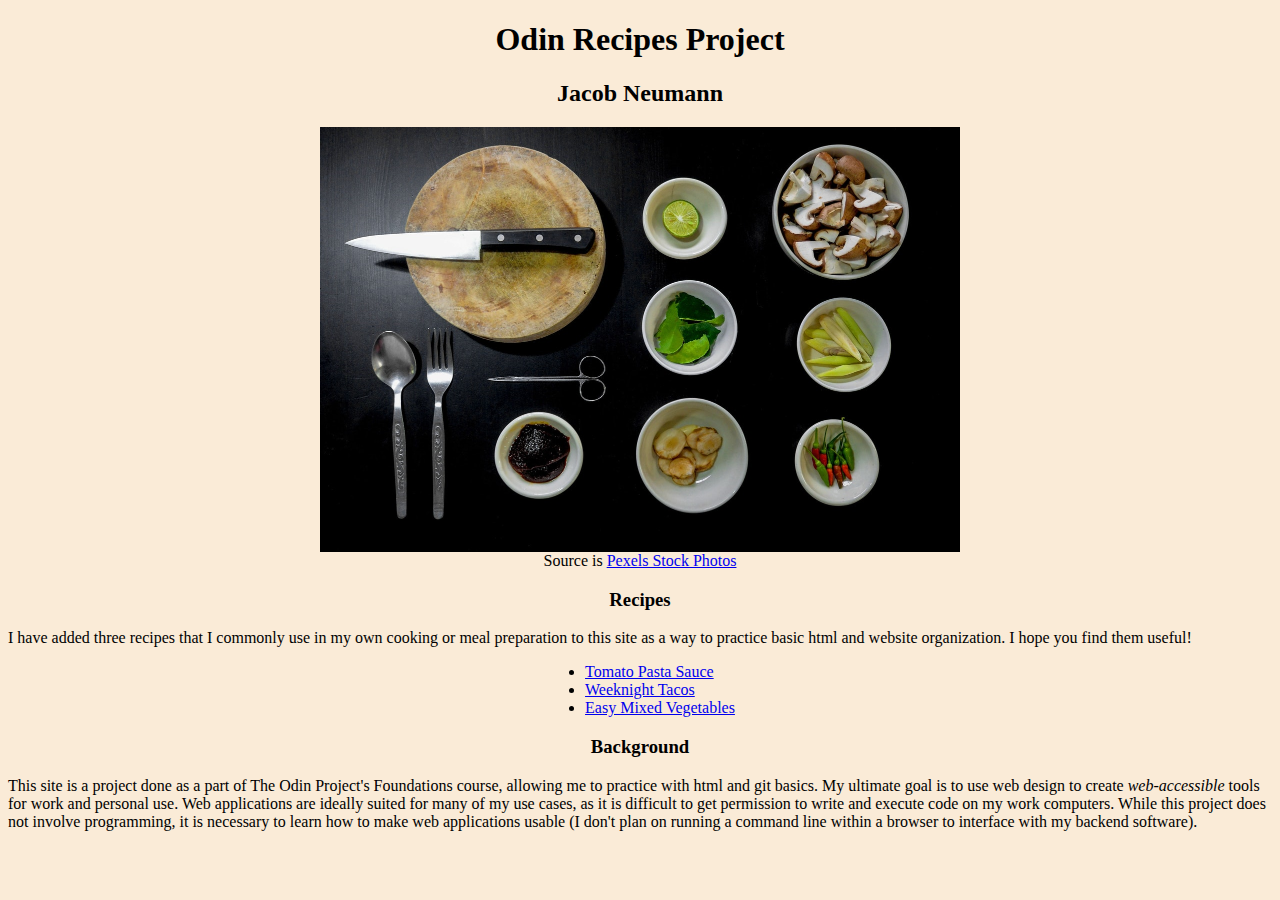
<file: index.html>
<!DOCTYPE html>

<html lang="en">
    <head>
        <meta charset="UTF-8">
        <title>Odin Recipes!</title>
        <link rel="stylesheet" href="styles.css">
    </head>

    <body>
        <h1> Odin Recipes Project</h1>
        <h2> Jacob Neumann</h2>

        <figure>
            <img src="./images/landing-img.jpg" width="640" height="425">
            <figcaption> Source is <a href="https://www.pexels.com/photo/food-vegetarian-kitchen-cooking-33242/">Pexels Stock Photos</a></figcaption>
        </figure>

 <h3> Recipes</h3> 
 <p> I have added three recipes that I commonly use in my own cooking or meal preparation to this site as a way to practice basic html and 
    website organization. I hope you find them useful!
 </p>  
 <ul class="recipe-list">
    <li><a href="./recipes/pasta-sauce.html">Tomato Pasta Sauce</a></li>
    <li><a href="./recipes/weeknight-tacos.html">Weeknight Tacos</a></li>
    <li><a href="./recipes/easy-veggies.html">Easy Mixed Vegetables</a></li>
 </ul>

<h3> Background</h3>
<p> This site is a project done as a part of The Odin Project's Foundations course, allowing me to practice with html and git basics.
    My ultimate goal is to use web design to create <em>web-accessible</em> tools for work and personal use. Web applications are ideally suited
    for many of my use cases, as it is difficult to get permission to write and execute code on my work computers. While this project does not involve 
    programming, it is necessary to learn how to make web applications usable (I don't plan on running a command line within a browser to 
    interface with my backend software).
</p>



    </body>
</html>
</file>
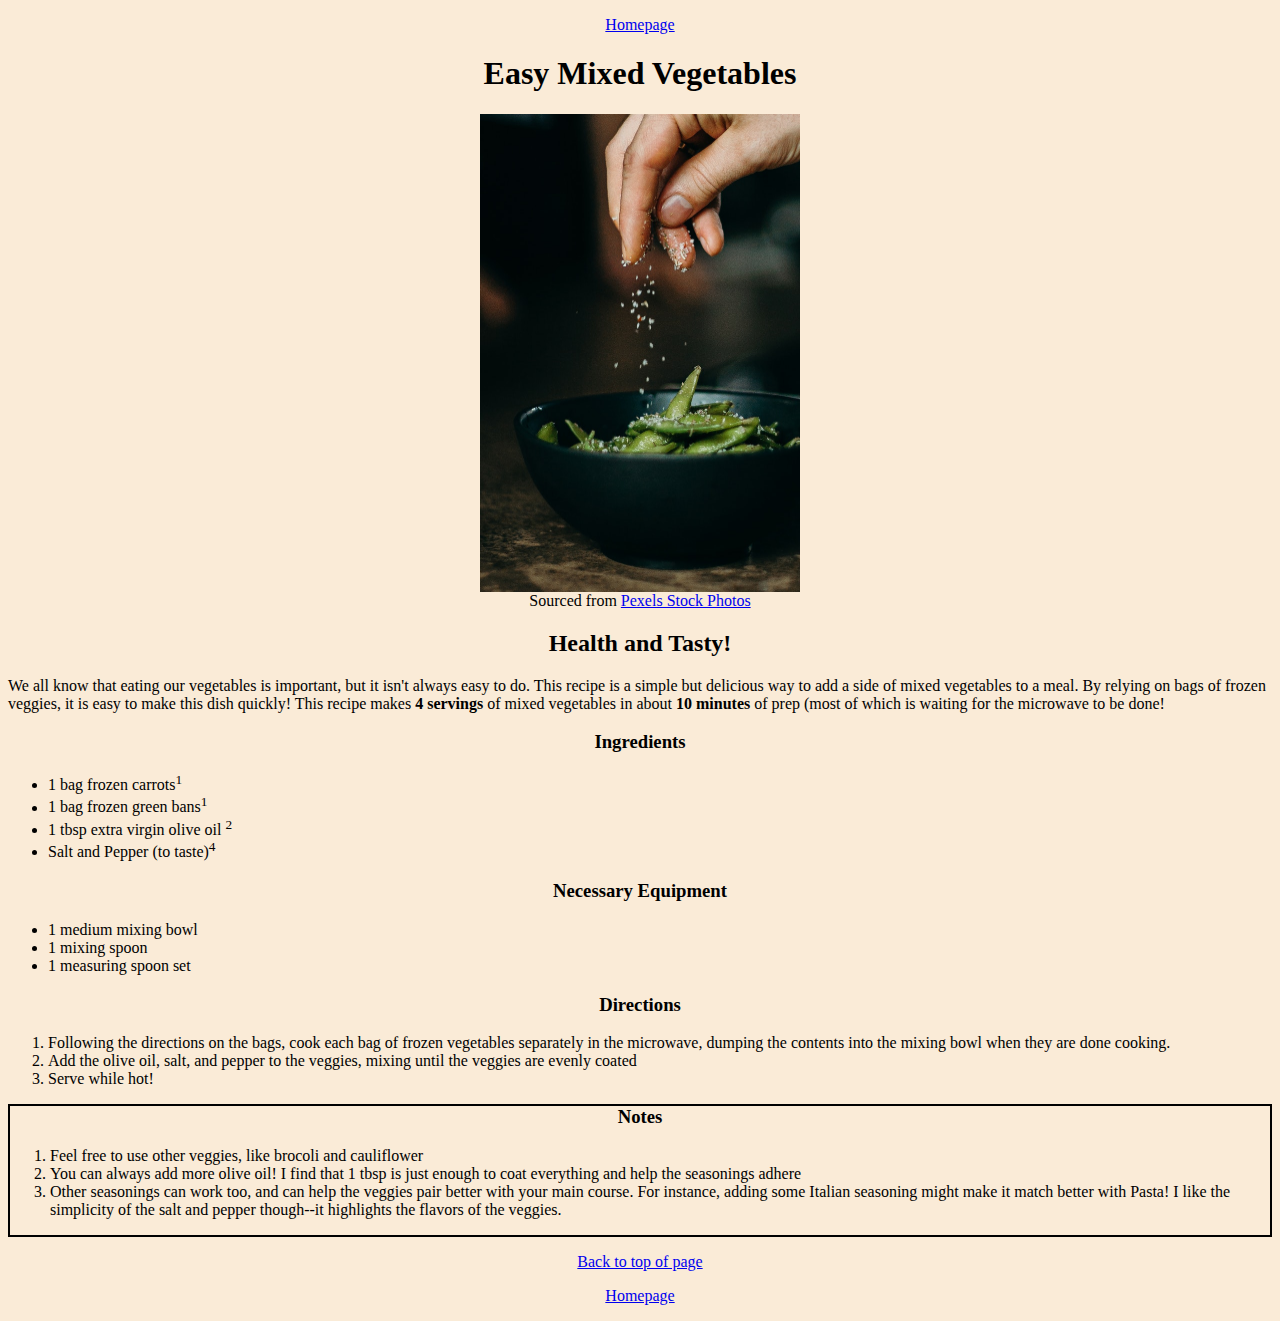
<file: recipes/easy-veggies.html>
<!DOCTYPE html>

<html lang="en">
    <head>
        <meta charset="UTF-8">
        <title> Easy Mixed Vegetables</title>
        <link rel="stylesheet" href="../styles.css">
    </head>

    <body>
        <a name="top"></a>

        <p class="home"><a href="../index.html"> Homepage</a></p>
        <h1> Easy Mixed Vegetables</h1>
        <figure>
            <img src="../images/veggies.jpg" alt="A bowl of mixed veggies" width="320" height="478">
            <figcaption> Sourced from <a href="https://www.pexels.com/photo/person-pouring-seasoning-on-green-beans-on-bowl-3338497/"> Pexels Stock Photos</a></figcaption>
        </figure>
        

        <h2> Health and Tasty! </h2>
        <p> We all know that eating our vegetables is important, but it isn't always easy to do. This recipe is a simple but delicious way to add a side of mixed vegetables to a meal. By relying on bags of frozen veggies, it is easy to make this dish quickly! This recipe makes <strong>4 servings</strong> of mixed vegetables in about <strong> 10 minutes</strong> of prep (most of which is waiting for the microwave to be done!</p>

    
        
    
        <h3> Ingredients</h3>
        <ul>
            <li> 1 bag frozen carrots<sup>1</sup></li>
            <li> 1 bag frozen green bans<sup>1</sup></li>
            <li> 1 tbsp extra virgin olive oil <sup>2</sup></li>
            <li> Salt and Pepper (to taste)<sup>4</sup></li>
            
        </ul>
    
        <h3> Necessary Equipment</h3>
        <ul>
            <li> 1 medium mixing bowl</li>           
            <li> 1 mixing spoon</li> 
            <li> 1 measuring spoon set</li>
            
        </ul>
        <h3> Directions</h3>
        <ol>
            <li> Following the directions on the bags, cook each bag of frozen vegetables separately in the microwave, dumping the contents into the mixing bowl when they are done cooking.</li>
            <li> Add the olive oil, salt, and pepper to the veggies, mixing until the veggies are evenly coated</li>
            <li> Serve while hot!</li>
        </ol>
    
        <div class="notes">
            <h3> Notes</h3>
            <ol>
                <li> Feel free to use other veggies, like brocoli and cauliflower</li>
                <li> You can always add more olive oil! I find that 1 tbsp is just enough to coat everything and help the seasonings adhere </li>
                <li> Other seasonings can work too, and can help the veggies pair better with your main course. For instance, adding some Italian seasoning might make it match better with Pasta! I like the simplicity of the salt and pepper though--it highlights the flavors of the veggies.</li>
            </ol>
        </div>
        <p class="top"><a href="#top">Back to top of page</a></p>
        <p class="home"><a href="../index.html"> Homepage</a></p>
    </body>

       

</html>
</file>
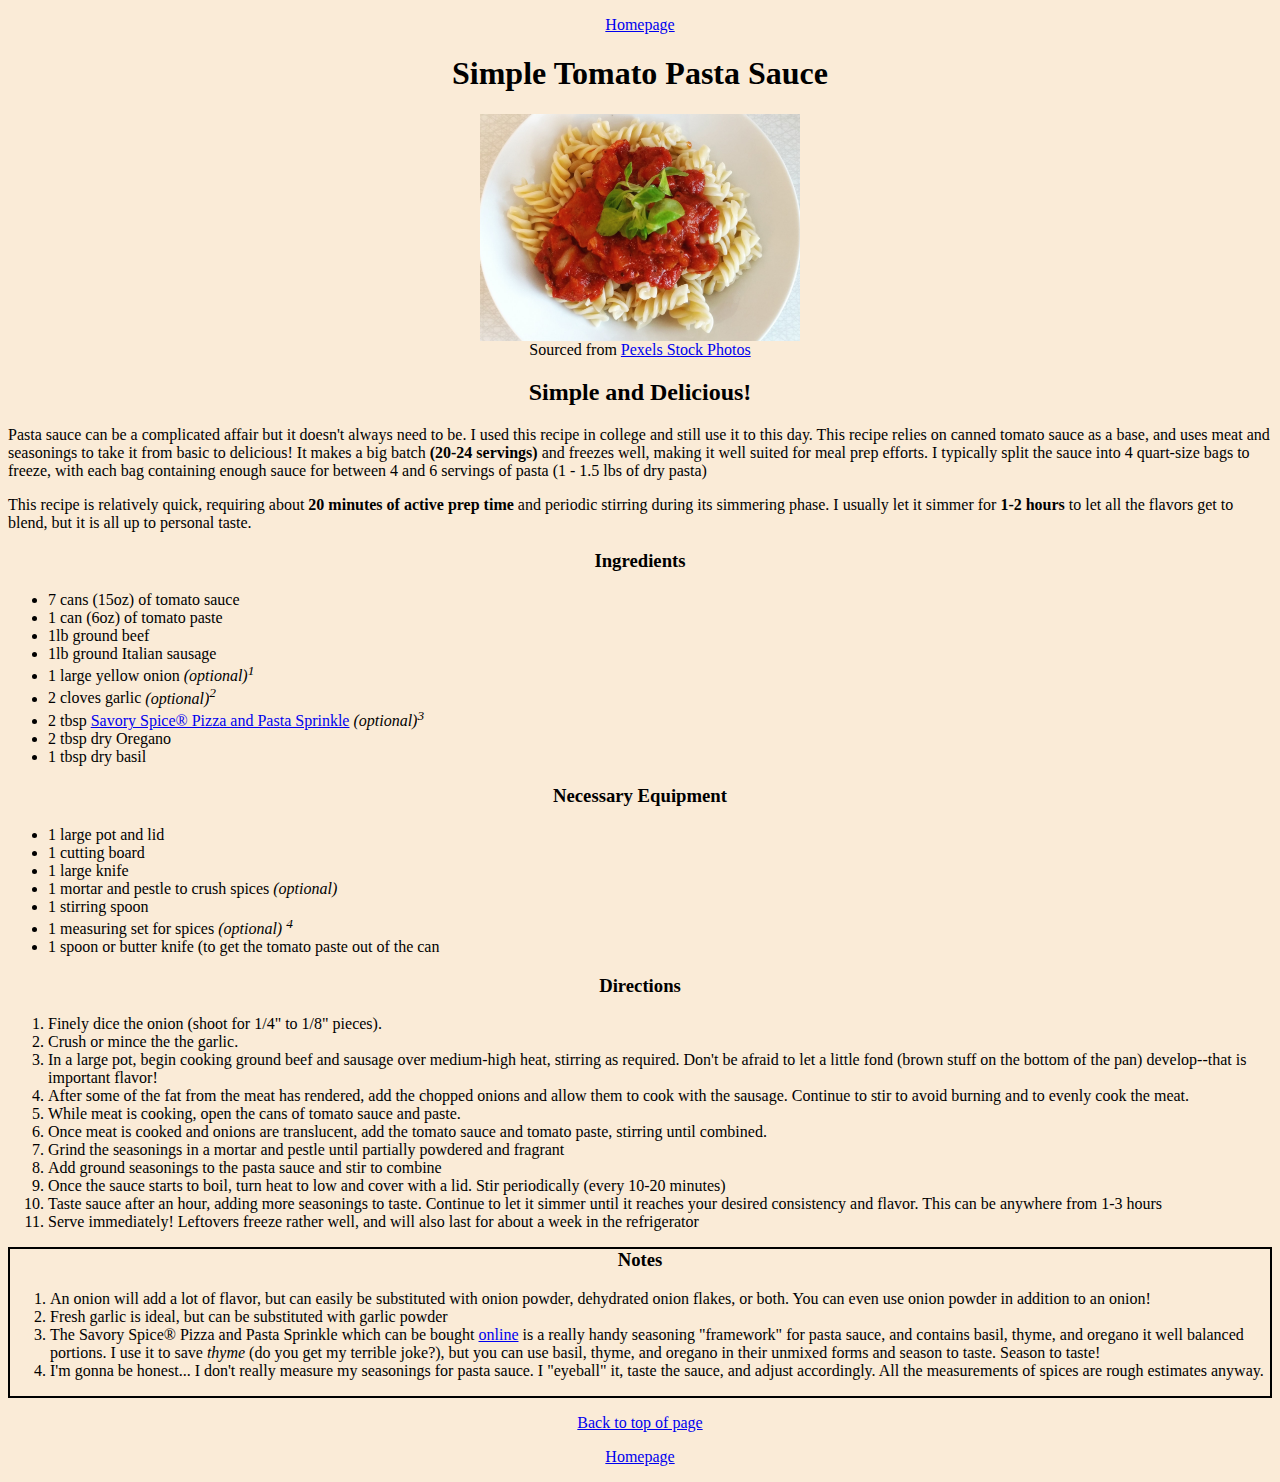
<file: recipes/pasta-sauce.html>
<!DOCTYPE html>

<html lang="en">
    <head>
        <meta charset="UTF-8">
        <title> Tomato Pasta Sauce </title>
        <link rel="stylesheet" href="../styles.css">
    </head>

    <body>
        <a name="top"></a>

        <p class="home"><a href="../index.html"> Homepage</a></p>
        <h1> Simple Tomato Pasta Sauce</h1>
        <figure>
            <img src="../images/pasta-sauce.jpg" width="320" height="227" alt="Pasta with Tomato sauce">
            <figcaption>Sourced from <a href="https://www.pexels.com/photo/pasta-with-sauce-in-the-plate-14737/">Pexels Stock Photos</a></figcaption> 

        </figure>
        

        <h2> Simple and Delicious! </h2>
        <p> Pasta sauce can be a complicated affair but it doesn't always need to be. I used this recipe in college and still use it to this day. This recipe relies on canned tomato sauce as a base, and uses meat and seasonings to take it from basic to delicious! It makes a big batch <strong>(20-24 servings)</strong> and freezes well, making it well suited for meal prep efforts. I typically split the sauce into 4 quart-size bags to freeze, with each bag containing enough sauce for between 4 and 6 servings of pasta (1 - 1.5 lbs of dry pasta)
        </p>
    
        <p> This recipe is relatively quick, requiring about <strong>20 minutes  of active prep time </strong> and periodic stirring during its simmering phase. I usually let it simmer for <strong> 1-2 hours</strong> to let all the flavors get to blend, but it is all up to personal taste.  </p>
    
        <h3> Ingredients</h3>
        <ul>
            <li> 7 cans (15oz) of tomato sauce</li>
            <li> 1 can (6oz) of tomato paste</li>
            <li> 1lb ground beef</li>
            <li> 1lb ground Italian sausage</li>
            <li> 1 large yellow onion <em>(optional)<sup>1</sup></em></li>
            <li> 2 cloves garlic <em>(optional)<sup>2</sup></em></li>
            <li> 2 tbsp <a href="https://savoryspiceshop.com/products/pizza-pasta-sprinkle">Savory Spice&#174 Pizza and Pasta Sprinkle</a> <em>(optional)<sup>3</sup></em></li>
            <li> 2 tbsp dry Oregano </li>
            <li> 1 tbsp dry basil</li>
        </ul>
    
        <h3> Necessary Equipment</h3>
        <ul>
            <li> 1 large pot and lid </li>
            <li> 1 cutting board</li>
            <li> 1 large knife</li>
            <li> 1 mortar and pestle to crush spices <em>(optional)</em></li>
            <li> 1 stirring spoon</li> 
            <li> 1 measuring set for spices <em> (optional) <sup>4</sup></em></li>
            <li> 1 spoon or butter knife (to get the tomato paste out of the can</li> 
        </ul>
        <h3> Directions</h3>
        <ol>
            <li> Finely dice the onion (shoot for 1/4" to 1/8" pieces).</li>
            <li> Crush or mince the the garlic.</li>
            <li> In a large pot, begin cooking ground beef and sausage over medium-high heat, stirring as required. Don't be afraid to let a little fond (brown stuff on the bottom of the pan) develop--that is important flavor! </li>
            <li> After some of the fat from the meat has rendered, add the chopped onions and allow them to cook with the sausage. Continue to stir to avoid burning and to evenly cook the meat.</li>
            <li> While meat is cooking, open the cans of tomato sauce and paste.</li>
            <li> Once meat is cooked and onions are translucent, add the tomato sauce and tomato paste, stirring until combined.</li>
            <li> Grind the seasonings in a mortar and pestle until partially powdered and fragrant</li>
            <li> Add ground seasonings to the pasta sauce and stir to combine</li>
            <li> Once the sauce starts to boil, turn heat to low and cover with a lid. Stir periodically (every 10-20 minutes)</li>
            <li>Taste sauce after an hour, adding more seasonings to taste. Continue to let it simmer until it reaches your desired consistency and flavor. This can be anywhere from 1-3 hours</li>  
            <li>Serve immediately! Leftovers freeze rather well, and will also last for about a week in the refrigerator</li>
        </ol>
    
    
        <div class="notes">
            <h3> Notes</h3>
            <ol>
                <li> An onion will add a lot of flavor, but can easily be substituted with onion powder, dehydrated onion flakes, or both. You can even use onion powder in addition to an onion!</li>
                <li> Fresh garlic is ideal, but can be substituted with garlic powder</li>
                <li> The Savory Spice&#174 Pizza and Pasta Sprinkle which can be bought <a href="https://savoryspiceshop.com/products/pizza-pasta-sprinkle">online</a> is a really handy seasoning "framework" for pasta sauce, and contains basil, thyme, and oregano it well balanced portions. I use it to save <em>thyme</em> (do you get my terrible joke?), but you can use basil, thyme, and oregano in their unmixed forms and season to taste. Season to taste!</li>
                <li> I'm gonna be honest... I don't really measure my seasonings for pasta sauce. I "eyeball" it, taste the sauce, and adjust accordingly. All the measurements of spices are rough estimates anyway.</li> 
            </ol>
        </div>
        <p class="top"><a href="#top">Back to top of page</a></p>
        <p class="home"><a href="../index.html"> Homepage</a></p>
    </body>

   

    

</html>

<!--&#174-->
</file>
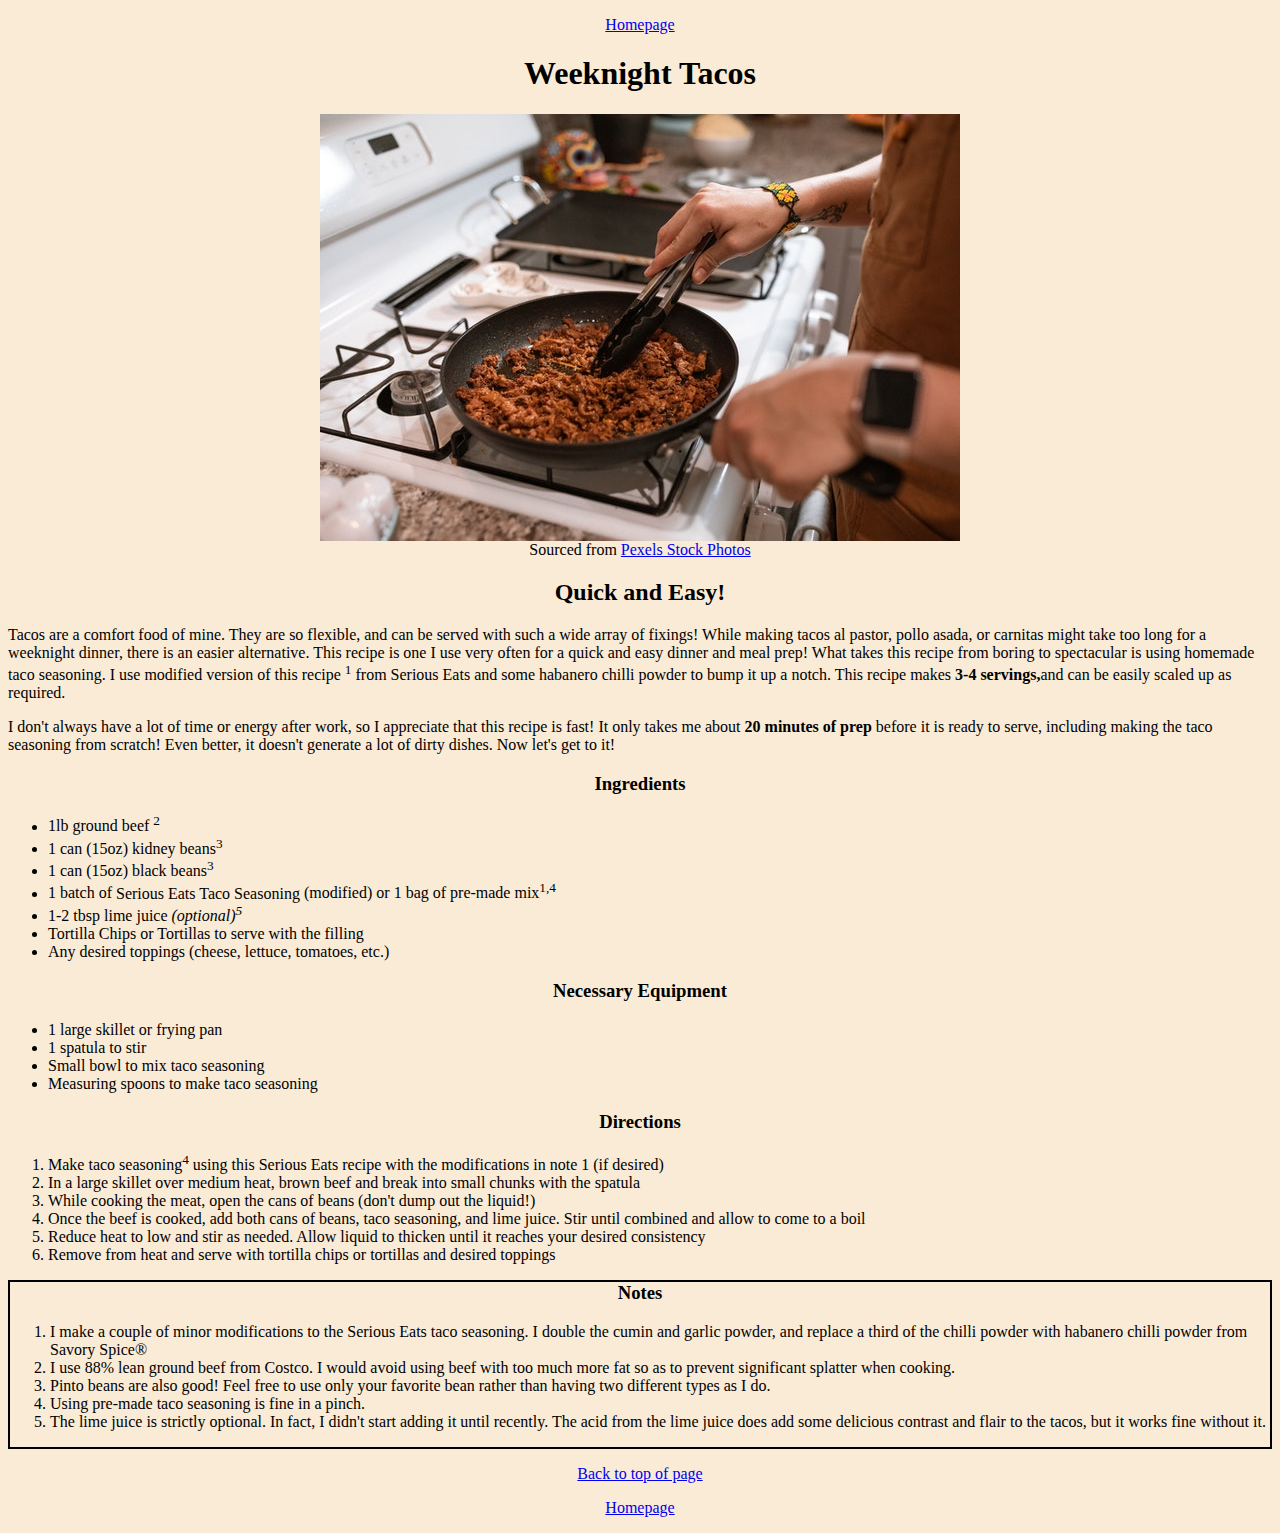
<file: recipes/weeknight-tacos.html>
<!DOCTYPE html>

<html lang="en">
    <head>
        <meta charset="UTF-8">
        <title> Weeknight Tacos </title>
        <link rel="stylesheet" href="../styles.css">
    </head>

    <body>
        <a name="top"></a>

        <p class="home"><a href="../index.html"> Homepage</a></p>
        <h1> Weeknight Tacos</h1>
        <figure>
            <img src="../images/tacos.jpg" alt="Tacos filling being cooked on stove">
            <figcaption> Sourced from <a href="https://www.pexels.com/photo/a-person-cooking-while-holding-a-pan-and-tongs-5737571/">Pexels Stock Photos</a></figcaption>
        </figure>
        

        <h2> Quick and Easy!</h2>
        <p> Tacos are a comfort food of mine. They are so flexible, and can be served with such a wide array of fixings! While making tacos al pastor, pollo asada, or carnitas might take too long for a weeknight dinner, there is an easier alternative. This recipe is one I use very often for a quick and easy dinner and meal prep! What takes this recipe from boring to spectacular is using homemade taco seasoning. I use modified version of <a href:="https://www.seriouseats.com/taco-seasoning-recipe"> this recipe</a> <sup>1</sup> from Serious Eats and some habanero chilli powder to bump it up a notch. This recipe makes <strong>3-4 servings,</strong>and can be easily scaled up as required.</p>

        <p> I don't always have a lot of time or energy after work, so I appreciate that this recipe is fast! It only takes me about <strong>20 minutes of prep</strong> before it is ready to serve, including making the taco seasoning from scratch! Even better, it doesn't generate a lot of dirty dishes. Now let's get to it!</p>
    
        
    
        <h3> Ingredients</h3>
        <ul>
            <li> 1lb ground beef <sup>2</sup></li>
            <li> 1 can (15oz) kidney beans<sup>3</sup></li>
            <li> 1 can (15oz) black beans<sup>3</sup></li>
            <li> 1 batch of <a href:="https://www.seriouseats.com/taco-seasoning-recipe">Serious Eats Taco Seasoning</a> (modified) or 1 bag of pre-made mix<sup>1,4</sup> </li>
            <li> 1-2 tbsp lime juice <em>(optional)<sup>5</sup></em></li>
            <li> Tortilla Chips or Tortillas to serve with the filling</li>
            <li> Any desired toppings (cheese, lettuce, tomatoes, etc.)</li>

            
        </ul>
    
        <h3> Necessary Equipment</h3>
        <ul>
            <li> 1 large skillet or frying pan</li>
            <li> 1 spatula to stir
            <li> Small bowl to mix taco seasoning</li>
            <li> Measuring spoons to make taco seasoning</li>
            
        </ul>
        <h3> Directions</h3>
        <ol>
            <li> Make taco seasoning<sup>4</sup> using <a href:="https://www.seriouseats.com/taco-seasoning-recipe">this Serious Eats recipe</a> with the modifications in note 1 (if desired)</li>
            <li> In a large skillet over medium heat, brown beef and break into small chunks with the spatula</li>
            <li> While cooking the meat, open the cans of beans (don't dump out the liquid!)</li>
            <li> Once the beef is cooked, add both cans of beans, taco seasoning, and lime juice. Stir until combined and allow to come to a boil</li>
            <li> Reduce heat to low and stir as needed. Allow liquid to thicken until it reaches your desired consistency</li>
            <li> Remove from heat and serve with tortilla chips or tortillas and desired toppings</li>
        </ol>
    
        <div class="notes">
            <h3> Notes</h3>
            <ol>
                <li> I make a couple of minor modifications to the Serious Eats taco seasoning. I double the cumin and garlic powder, and replace a third of the chilli powder with habanero chilli powder from Savory Spice&#174 <a href="https://www.savoryspiceshop.com/products/habanero-chile-powder"></a></li>
                <li> I use 88% lean ground beef from Costco. I would avoid using beef with too much more fat so as to prevent significant splatter when cooking. </li>
                <li> Pinto beans are also good! Feel free to use only your favorite bean rather than having two different types as I do.</li>
                <li> Using pre-made taco seasoning is fine in a pinch.</li>
                <li> The lime juice is strictly optional. In fact, I didn't start adding it until recently. The acid from the lime juice does add some delicious contrast and flair to the tacos, but it works fine without it.</li>
            </ol>
        </div>
        <p class="top"><a href="#top">Back to top of page</a></p>
        <p class="home"><a href="../index.html"> Homepage</a></p>
    </body>

       

</html>
</file>
<file: styles.css>
h1,
h2,
h3 {
    text-align: center;
    
}
img {
    display: block;
    margin-left: auto;
    margin-right: auto;
}

figure figcaption {
    text-align: center;
}

.top,
.home{
    text-align: center;
}

* {
    background-color: antiquewhite;
}

.recipe-list{
    font-size: 16px;
    display: table;
    margin: 0 auto;
}

.notes {
    border: 2px solid black
}

.notes h3 {
    margin-top: 0;
}
</file>
